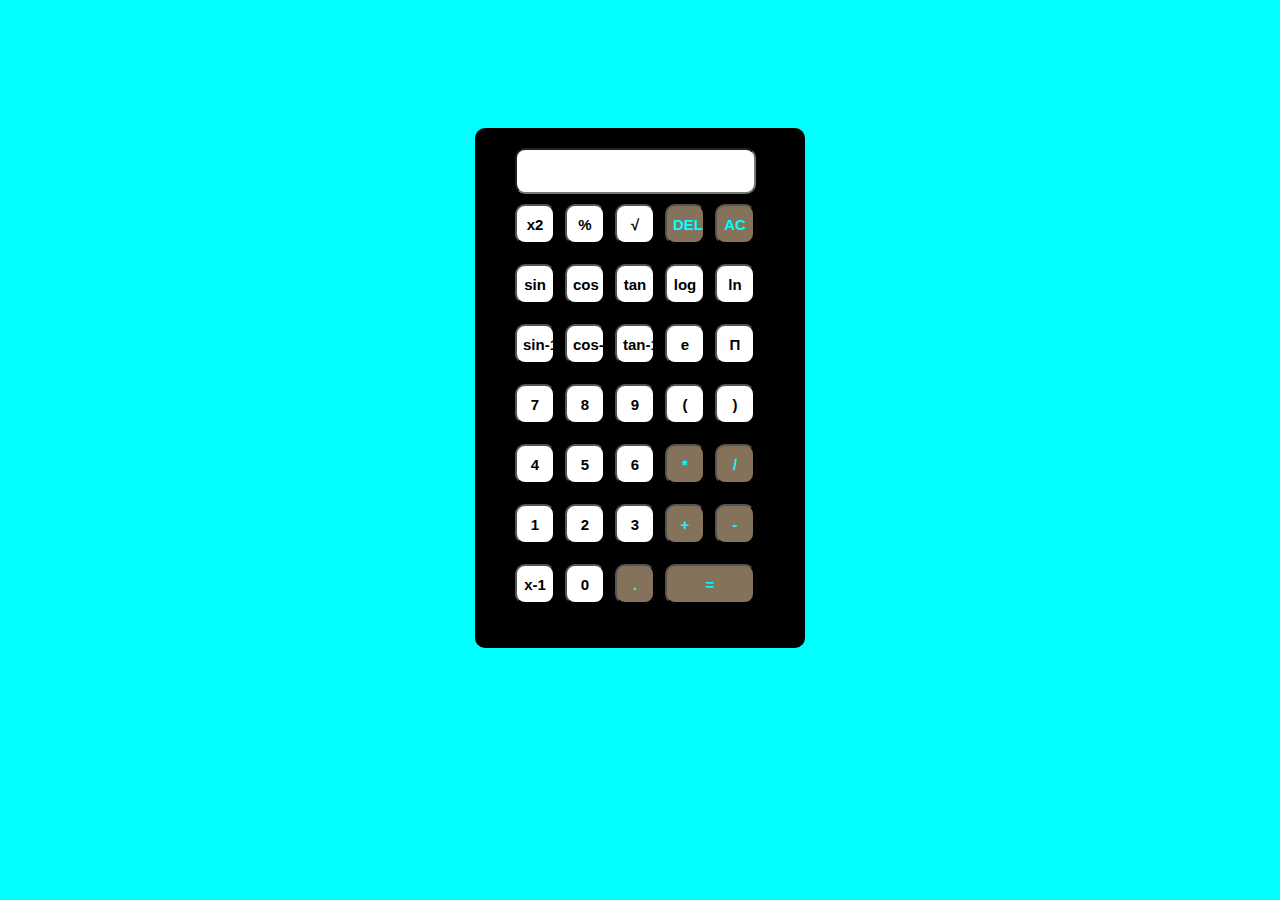
<file: Calculator/index.html>
<!DOCTYPE html>
<html lang="en">

<head>
    <meta charset="UTF-8">
    <meta name="viewport" content="width=device-width, initial-scale=1.0">
    <title>Simple Calculator</title>
    <link rel="stylesheet" href="style.css">
</head>

<body>
    <div class="container">
        <form>
            <div>
                <input type="text" name="display">
            </div>
            <div class="buttons ">
                <input type="button" value="x2" onclick="display.value = (display.value)*(display.value) ">
                <input type="button" value="%" onclick="display.value =display.value/100 ">
                <input type="button" value="√" onclick="display.value =sqrt(display.value)">
                <input type="button" value="DEL" onclick="display.value=display.value.toString().slice(0,-1)" class="operator">
                <input type="button" value="AC" onclick="display.value='' " class="operator">
            </div>
            <div class="buttons">
                <input type="button" value="sin" onclick="display.value = sin(display.value)">
                <input type="button" value="cos" onclick="display.value = cos(display.value)">
                <input type="button" value="tan" onclick="display.value = tan(display.value)">
                <input type="button" value="log" onclick="display.value = log(display.value)">
                <input type="button" value="ln" onclick="display.value = ln(display.value)">
            </div>
            <div class="buttons">
                <input type="button" value="sin-1" onclick="display.value = sin1(display.value)">
                <input type="button" value="cos-1" onclick="display.value = cos1(display.value)">
                <input type="button" value="tan-1" onclick="display.value = tan1(display.value)">
                <input type="button" value="e" onclick="display.value = '2.71828'">
                <input type="button" value="Π" onclick="display.value = '3.14159265359'">
            </div>
            <div class="buttons">
                <input type="button" value="7" onclick="display.value+='7' ">
                <input type="button" value="8" onclick="display.value+='8' ">
                <input type="button" value="9" onclick="display.value+='9' ">
                <input type="button" value="(" onclick="display.value+='(' ">
                <input type="button" value=")" onclick="display.value+=')' ">
            </div>
            <div class="buttons ">
                <input type="button" value="4" onclick="display.value+='4' ">
                <input type="button" value="5" onclick="display.value+='5' ">
                <input type="button" value="6" onclick="display.value+='6' ">
                <input type="button" value="*" onclick="display.value+='*' " class="operator">
                <input type="button" value="/" onclick="display.value+='/' " class="operator">
            </div>
            <div class="buttons ">
                <input type="button" value="1" onclick="display.value+='1' ">
                <input type="button" value="2" onclick="display.value+='2' ">
                <input type="button" value="3" onclick="display.value+='3' ">
                <input type="button" value="+" onclick="display.value+='+' " class="operator">
                <input type="button" value="-" onclick="display.value+='-' " class="operator">
            </div>
            <div class="buttons ">
                <input type="button" value="x-1" onclick="display.value = 1/display.value ">
                <input type="button" value="0" onclick="display.value+='0' ">
                <input type="button" value="." onclick="display.value+='.' " class="operator">
                <input type="button" value="=" class="equal operator" onclick="display.value=eval(display.value)">
            </div>
        </form>
    </div>
</body>
<script>
    function sqrt(x) {
        return Math.sqrt(x)
    }

    function sin(x) {
        return Math.sin(x)
    }

    function cos(x) {
        return Math.cos(x)
    }

    function tan(x) {
        return Math.tan(x)
    }

    function log(x) {
        return Math.log10(x)
    }

    function ln(x) {
        return Math.log(x)
    }

    function sin1(x) {
        return Math.asin(x)
    }

    function cos1(x) {
        return Math.acos(x)
    }

    function tan1(x) {
        return Math.atan(x)
    }
</script>

</html>
</file>
<file: Calculator/style.css>
body {
    background-color: cyan;
    background-repeat: no-repeat;
    background-size: cover;
    display: flex;
    justify-content: center;
    align-items: center;
}

.container {
    margin-top: 120px;
    padding: 20px;
    padding-left: 40px;
    padding-right:40px;
    width: 250px;
    height: 480px;
    background-color: black;
    justify-content: center;
    align-items: center;
    border-radius: 10px;
}

.container form input {
    width: 233px;
    height: 40px;
    border-radius: 10px;
    margin-bottom: 10px;
    display: flex;
    justify-content: flex-end;
    text-align: right;
    font-size: 30px;
}

.container form .buttons {
    display: flex;
}

.container form .buttons input {
    width: 40px;
    height: 40px;
    border-radius: 10px;
    margin-right: 10px;
    background-color: white;
    color: black;
    font-weight: bold;
    font-size: 15px;
    margin-bottom: 20px;
    cursor: pointer;
    justify-content: center;
    text-align: center;
}

.container form .buttons input.equal {
    width: 90px;
}

.container form .buttons input:hover {
    background-color: aqua;
}

.container form .buttons input.operator {
    color: cyan;
    background-color: #84735A;
}
</file>
